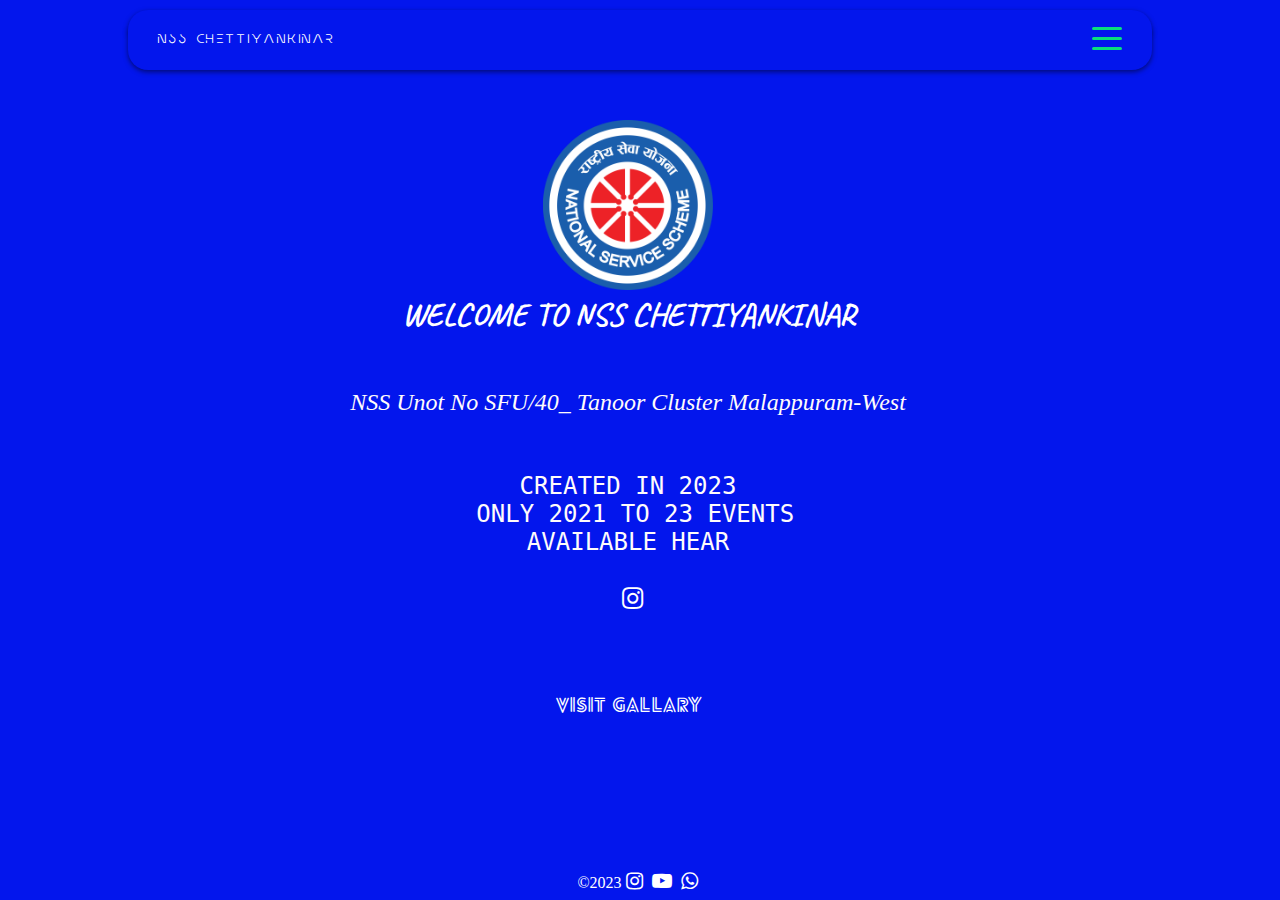
<file: index.html>
<!DOCTYPE html>
<html lang="en">
<head>
    <meta charset="UTF-8">
    <meta http-equiv="X-UA-Compatible" content="IE=edge">
    <link rel="icon" href="nss.png">
    <meta name="viewport" content="width=device-width, initial-scale=1.0">
        <title>NSS CHETTIYANKINAR</title>
        <link rel="stylesheet" href="style.css">
  <script src="https://code.jquery.com/jquery-3.6.3.js"></script>
        <script  src="sc.js" defer></script>
    <link rel="stylesheet" href="https://cdnjs.cloudflare.com/ajax/libs/font-awesome/4.7.0/css/font-awesome.min.css"> 

</head>
<body>
    <div class="loader">
        <img src="nss.png" alt="">
    </div>
   <header>
    <div class="logo">NSS CHETTIYANKINAR
    </div>
   
    <button class="hamburger hamburger--emphatic " type="button" onclick="list()">
        <span class="hamburger-box">
        <span class="hamburger-inner"></span>
        </span>
     </button>
       </header>
        <nav class="navbar">
    <ul>
        <li><a href="#" class="active">home</a></li>
        <li><a href="gallary.html">gallary</a></li>
        <li><a href="404.html">about</a></li>
        <li><a href="numorphisum form black.html">feedback</a></li>
    </ul>
        </nav>  
   </header>
<div class="body">
    <img src="nss.png" alt="logo of nss">
    <h1>welcome to nss chettiyankinar</h1>
    <br><br><br>
    <p>
        <em>NSS Unot no SFU/40_ Tanoor Cluster
          malappuram-west</em>
          <br>
    </p>
    
    <pre>
<br>
 CREATED IN 2023 
 ONLY 2021 TO 23 EVENTS
 AVAILABLE HEAR <br>
 <a href="https://instagram.com/nss.chettiyankinar"><i class="fa fa-instagram"></i></a>
 <BR>
</BR></pre>
<div class="visit">
    VISIT <a href="gallary.html">GALLARY</a>
</div>
<footer>
    &copy;2023
    
     <a href="https://instagram.com/maya_vi_e"><i class="fa fa-instagram"></i></a>
     <a href="https://youtube.com/@coding_with_mayavi0"><i class="fa fa-youtube-play"></i></a>
     <a href="https://wa.me/+919656805212"><i class="fa fa-whatsapp"></i></a>
</footer>
</div>
</body>
</html>
</file>
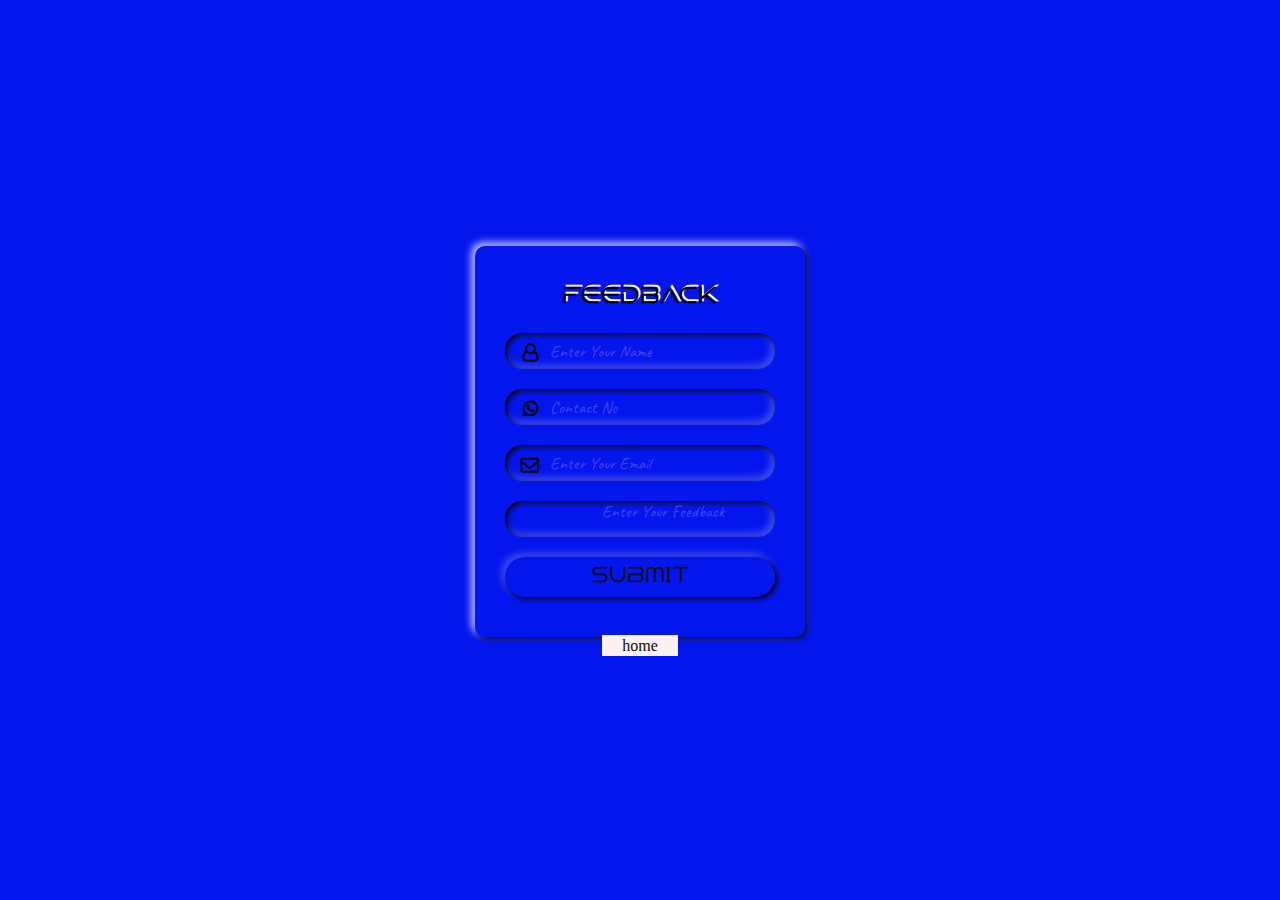
<file: numorphisum form black.html>
<!DOCTYPE html>
<html lang="en">
<head>
    <script defer>
        window.onload =function(){
            alert("PLZ ENTER VALID INFORMATION \n COLLECTING DATAS FOR FUTHURE")
        }
        let form=document.querySelector("form")
        form.addEventListener('submit', (e)=>{
            e.preventDefault()
        })
    
       </script>
    <meta charset="UTF-8">
    <meta http-equiv="X-UA-Compatible" content="IE=edge">
    <meta name="viewport" content="width=device-width, initial-scale=1.0">
    <title>reg form</title>
    <link rel="stylesheet" href="https://cdnjs.cloudflare.com/ajax/libs/font-awesome/6.2.1/css/all.min.css" integrity="sha512-MV7K8+y+gLIBoVD59lQIYicR65iaqukzvf/nwasF0nqhPay5w/9lJmVM2hMDcnK1OnMGCdVK+iQrJ7lzPJQd1w==" crossorigin="anonymous" referrerpolicy="no-referrer" />
    <link rel="stylesheet" href="https://cdnjs.cloudflare.com/ajax/libs/font-awesome/4.7.0/css/font-awesome.min.css"> 
</head>
<body>
<header>
    <div class="back">
      
    </div>
</header>
   <div class="container">
    <div class="text">feedback</div>
    <form action="https://formspree.io/f/meqwjqbo" method="post">
        <div class="fild">
            <span class="fa fa-user-o"></span>
            <input type="text"placeholder="enter your name" name="Name" required id="name">
        </div>
        <div class="fild">
            <span class="fa fa-whatsapp"></span>
            <input type="number"  placeholder="contact no" name="Number" required id="number">
        </div>
        <div class="fild">
            <span class="fa fa-envelope-o"></span>
           
            <input type="email"placeholder="enter your email" name="Email"required  id="email">
        </div>
       
        <div class="fild">
            <span class="fa fa-message"></span>
            <textarea name="Addres" placeholder="enter your feedback" id="addres"   ></textarea>
        </div>
     <button type="submit">submit</button>
    </form>
</div>
<div class="back"><a href="index.html"><i class="fa fa-house"> home</i></a></div>
  
    <style>
@import url('https://fonts.googleapis.com/css2?family=Caveat:wght@500&display=swap');
    *{
            margin: 0;
            padding: 0;
            box-sizing: border-box;
        }
        body{
            background: #0316ed;
           height: 100vh;
           align-items: center;
           justify-content: center;
           flex-direction: column;
           display: flex;
        text-align: center;
        }
        .container{
                           padding:40px 30px;
           border-radius: 10px;
            width: 330px;
            background:#0316ed;
            box-shadow: 2px 2px 5px rgba(0, 0, 0, 0.859),
                        -3px -3px 9px   rgba(248, 248, 248, 0.9);
        }
        .container .text{
            color: #010101;
            text-shadow: 2px -2px 0px #ffffff;
            font-size: 20px;
            font-weight: 900;
            font-family: Dune_Rise;
            text-transform: capitalize;
            margin-bottom: 25px;
                }
              
                @font-face {
             font-family:"Dune_Rise";
                   src: url('font/Dune_Rise.otf')
              }
                form .fild{
                    height: 36px;
                    width: 100%;
                    display: flex;
                    font-family: 'Audiowide',cursive;
                }
                .fild:nth-child(even){
                    margin-bottom: 20px;
                }
                .fild:nth-child(odd){
                    margin-bottom: 20px;
                }
                .fild input,textarea{
                    height: 100%;
                    width: 100%;
                    outline: none;
                    font-size: 20px;
                    border: none;
                    border-radius: 17px; 
                    font-family: 'Caveat', cursive;
                    padding-left: 45px;
                    background:#0316ed;
            box-shadow: inset 2px 2px 5px rgba(0, 0, 0, 0.991),
                        inset -3px -3px 9px   rgba(248, 248, 248, 0.295);
                        color: #000000;
                }
            /* input:focus {
                border-radius: 5px;
                border:2px solid #ffffff; 
            } */
            input:focus,
            input:valid {
                border-radius: 5px;
                border:2px solid #ffffff; 
                background: #fcf2f2;
            }
            textarea:focus{
            background: #fcf2f2;
                border-radius: 5px;
                border:2px solid #ffffff; 
               
            }
                .fild span{
                    position: absolute;
                    width: 50px;
                    color: #080808;
                    font-weight: 700;
                    font-size: 18px;
                    line-height: 40px;
                }
               textarea{
                background: transparent;
                width: 320px;
                    text-align: center;
                    resize: none;
                        }

                        input::placeholder{
                            color:#6363f4a2;
                            text-transform: capitalize;
                            font-size: 17px;
                        }
                        textarea::placeholder{
                            color: #6363f4a2;
                            font-size: 17px;
                            text-transform: capitalize;
                        }
                       button{
                            width: 100%;
                            height: 40px;
                            font-size: 18px;
                            font-weight: 800;
                            font-family: Dune_Rise;
                            outline: none;
                            border: none;
                            border-radius: 20px;
                            background-color: #0316ed;
                            box-shadow:  2px 2px 5px rgba(0, 0, 0, 0.991),
                                         -3px -3px 9px   rgba(248, 248, 248, 0.295);
                            color: #0c0c0c;
                            cursor: pointer;
           }
           button:focus{
            box-shadow:inset 2px 2px 5px rgba(0, 0, 0, 0.991),
                        inset -3px -3px 9px   rgba(248, 248, 248, 0.295);
                           
           }
        /* number increes dicrees button rimove */
      input::-webkit-inner-spin-button {
        display: none;
      }
      .back a{
        padding: 2px 20px;
        background-color: #fcf2f2;
        color: #0c0c0c;
        font-family: sans-serif;
        z-index: -11;
      }
      
    </style>
</body>
</html>
</file>
<file: style.css>
@import url('https://fonts.googleapis.com/css2?family=Caveat:wght@500&display=swap');
*{
    margin: 0;
    padding: 0;
    box-sizing: border-box;
    scroll-behavior: smooth;
    list-style: none;
    text-decoration: none;
	outline: none;
    border: none;
}html{
    scroll-behavior: smooth;
    background-color: #0316ed;
}
::-webkit-scrollbar{
    display: block;
    width: 5px;
}
::-webkit-scrollbar-thumb{
    background-color: #00ff8c;
}
:root{
    --blu:#0316ed;
}
.loader{
    display: grid;
    place-items: center;
    min-height: 100vh;
    background: #0316ed;
}
.loader img{
    height: 130px;
    width: 130px;
    animation: spin 3.3s linear infinite;
}
@keyframes spin{
    to{
        transform: rotate(360deg);
    }
}
/* --------------loader end---------- */
@font-face {
    font-family:reospec ;
    src: url(font/Reospec.otf);
}
@font-face {
    font-family:lovilo ;
    src: url(font/Lovelo-LineBold.otf);
}
 body{
            background: var(--blu);
            display: grid;
            padding:  100px 0;
            text-align: center;
           width: 100%;

        }
header {
    background: var(--blu);
            width: 80vw;
            height: 60px;
            position: absolute;
            top: 10px;
            left: 50%;
            transform: translate(-50%);
            z-index: 999;
            border-radius: 20px;
            transition: .5s;
            display: flex;
            justify-content: space-between;
            box-shadow: 0 2px 5px 0 rgb(0,0,0,0.5);
}
            .logo{
                font-size: 15px;
                color: #ffffff;
                margin: auto 30px;
                text-transform: capitalize;
                letter-spacing: .9px;
                font-family:reospec;
                cursor: not-allowed;
            }
           
            .logo:after{
              position: absolute;
              content: "";
              width:50%;
               background: #00ffbb;
              box-shadow:
              0px 0 20px #00ff8c,
              0px 0 40px #00ff8c,
              0px 0 80px #00ff8c,
              0 0px 60px #00ff8c;
              height: 4px;
              left:20px;
               overflow: hidden;
              bottom:-2px;
              transform: scaleX(0);
              transition: transform .5s ;
              transform-origin: left;
              border-radius: 16px;
              
            }
            .logo:hover:after{
            transform-origin: left;
              transform: scaleX(1);
          
            }
         
            /* .humburger{
                margin: auto 25px;
                cursor: pointer;
            }
            .humburger .line{
                width: 23px;
                height: 2.5px;
                margin: 5px;
                background: #2bd9ce;
                border-radius: 30px;
            } */
            .navbar{
                background: #00ff00;
                width: 80vw;
                height: 0px;
                position: absolute;
                top: 30px;
                left: 50%;
                transform: translate(-50%);
                z-index: 10;
                border-radius: 10px;
                box-shadow: 0 2px 5px 0 rgb(0,0,0,0.5);
                transition: .5s;
                overflow: hidden;
                text-align: center;
                border-bottom: 2px solid rgb(0,0,0,0.8);

            }
            .navbar.down{
                height: 240px;
              background: #0316ed;
            }
            .navbar ul{
                margin-top: 70px;
                transition: .5s;
              }.navbar ul li a{
                display: block;
              color: #ffffff;
                transition: .3s;
                text-transform: capitalize;
                margin-bottom: 15px;
                font-size: 18px;
                font-family:lovilo;
                text-transform: uppercase;
                letter-spacing: 5px;
                font-weight: 700;
            }.navbar ul li a:hover{
                color: #2bd9ce;
                background-color: rgb(21, 20, 17);
            }.navbar ul li a.active{
                color: #fe00c7;
            }        
            

 .hamburger {
    margin: 0 30px;
              cursor: pointer;
    display: inline-block;
    transition-property: opacity, filter;
    transition-duration: 0.15s;
    transition-timing-function: linear;
    text-transform: none;
    background-color: transparent;
    border: 0;
    overflow: visible; 
  }
    
    .hamburger.is-active .hamburger-inner,
    .hamburger.is-active .hamburger-inner::before,
    .hamburger.is-active .hamburger-inner::after {
      background-color: #2bd9ce; }
  
  .hamburger-box {
    width: 30px;
    height: 24px;
    display: inline-block;
    position: relative; }
  
  .hamburger-inner {
    display: block;
    top: 50%;
    margin-top: -2px; }
    .hamburger-inner, .hamburger-inner::before,
     .hamburger-inner::after {
      width: 30px;
      height: 3.5px;
      background-color: #08e17c;
      border-radius: 4px;
      position: absolute;
      transition-property: transform;
      transition-duration: 0.5s;
      transition-timing-function: ease; }
    .hamburger-inner::before, .hamburger-inner::after {
      content: "";
      display: block; }
    .hamburger-inner::before {
      top: -10px; }
    .hamburger-inner::after {
      bottom: -10px; }
  
      /* end .hamburger */
      /* Emphatic
     */
  .hamburger--emphatic {
    overflow: visible; }
    .hamburger--emphatic .hamburger-inner {
      transition: background-color 0.125s 0.175s ease-in; }
      .hamburger--emphatic .hamburger-inner::before {
        left: 0;
        transition: transform 0.125s cubic-bezier(0.6, 0.04, 0.98, 0.335), top 0.05s 0.125s linear, left 0.125s 0.175s ease-in; }
      .hamburger--emphatic .hamburger-inner::after {
        top: 10px;
        right: 0;
        transition: transform 0.125s cubic-bezier(0.6, 0.04, 0.98, 0.335), top 0.05s 0.125s linear, right 0.125s 0.175s ease-in; }
    .hamburger--emphatic.is-active .hamburger-inner {
      transition-delay: 0s;
      transition-timing-function: ease-out;
      background-color: transparent !important; }
      .hamburger--emphatic.is-active .hamburger-inner::before {
        left: -80px;
        top: -80px;
        transform: translate3d(80px, 80px, 0) rotate(45deg);
        transition: left 0.125s ease-out, top 0.05s 0.125s linear, transform 0.125s 0.175s cubic-bezier(0.075, 0.82, 0.165, 1); 
    }
      .hamburger--emphatic.is-active .hamburger-inner::after {
        right: -80px;
        top: -80px;
        transform: translate3d(-80px, 80px, 0) rotate(-45deg);
        transition: right 0.125s ease-out, top 0.05s 0.125s linear, transform 0.125s 0.175s cubic-bezier(0.075, 0.82, 0.165, 1); 
      }
  /* ------------------------------------------- */

@font-face {
  font-family:mars;
  src: url(font/Mars.ttf);
}

  .body
  {
    width: 95vw;
    /* background: #08e17c; */
   margin: 20px;
  }
  .body img{
    height: 170px;
    width: 170px;
    animation:rt  20s linear infinite;
    animation-play-state: paused;
    z-index: -1;
  }
  @keyframes rt{
    to{
      transform:rotate(360deg);
    }
  }  .body img:hover{
    animation-play-state: running;

  }
 
  .body h1{
    color: #ffffff;
    text-transform: uppercase;
    font-family: 'Caveat', cursive;
  }
  .body p{
    color: #fffbfb;
    font-size: 24px;
    text-transform: capitalize;
  }
  .body pre{
    color: #fffbfb;
    font-size: 24px;
    text-transform: capitalize;

  }.body pre a{
    color: #fff;
    text-align: center;
    font-size: 25px;
    letter-spacing: 5px;
  
  }
  .body .visit{
 color: #fff;
 font-size: 20px;
 font-family: lovilo;

  }
   
  .body .visit a{
    color: #fff;
    position: relative;
    text-decoration: none;
    font-weight: 800;
  }
 .visit a:after{
    position: absolute;
    content: "";
    width: 100%;
    background: #00ffbb;
    box-shadow:
    0px 0 20px #00ff8c,
    0px 0 40px #00ff8c,
    0px 0 80px #00ff8c,
    0 0px 60px #00ff8c;
    height: 4px;
    left: 0;
    bottom:-2px;
    transform: scaleX(0);
    transition: transform .5s ;
    transform-origin: right;
  }
  .visit a:hover:after{
  transform-origin: left;
    transform: scaleX(1);

  }
.body img,h1,p,pre{
  cursor: default;
}
.body footer{
  position: fixed;
  color: #fff;
  height: 30px;
  width: 100%;
  background:var(--blu);
bottom: 0;
left: 0;
text-align: center;


}
.body footer a{
  color: #fff;
  text-align: center;
  font-size: 20px;
  letter-spacing: 5px;

}
.body .fa-instagram:hover{
background: radial-gradient(circle farthest-corner at 35% 90%, #fec564, transparent 50%), radial-gradient(circle farthest-corner at 0 140%, #fec564, transparent 50%), radial-gradient(ellipse farthest-corner at 0 -25%, #5258cf, transparent 50%), radial-gradient(ellipse farthest-corner at 20% -50%, #5258cf, transparent 50%), radial-gradient(ellipse farthest-corner at 100% 0, #893dc2, transparent 50%), radial-gradient(ellipse farthest-corner at 60% -20%, #893dc2, transparent 50%), radial-gradient(ellipse farthest-corner at 100% 100%, #d9317a, transparent), linear-gradient(#6559ca, #bc318f 30%, #e33f5f 50%, #f77638 70%, #fec66d 100%);
-webkit-text-fill-color: transparent;
-webkit-background-clip: text;}

.body .fa-youtube-play:hover{
  background: linear-gradient(500deg,#ff0015,red,transparent);
  -webkit-text-fill-color: transparent;
-webkit-background-clip: text;
}
.body .fa-whatsapp:hover{
  background: linear-gradient(500deg,#00ff3c,#00ff3c,transparent);
  -webkit-text-fill-color: transparent;
-webkit-background-clip: text;
font-weight: 900;
}
</file>
